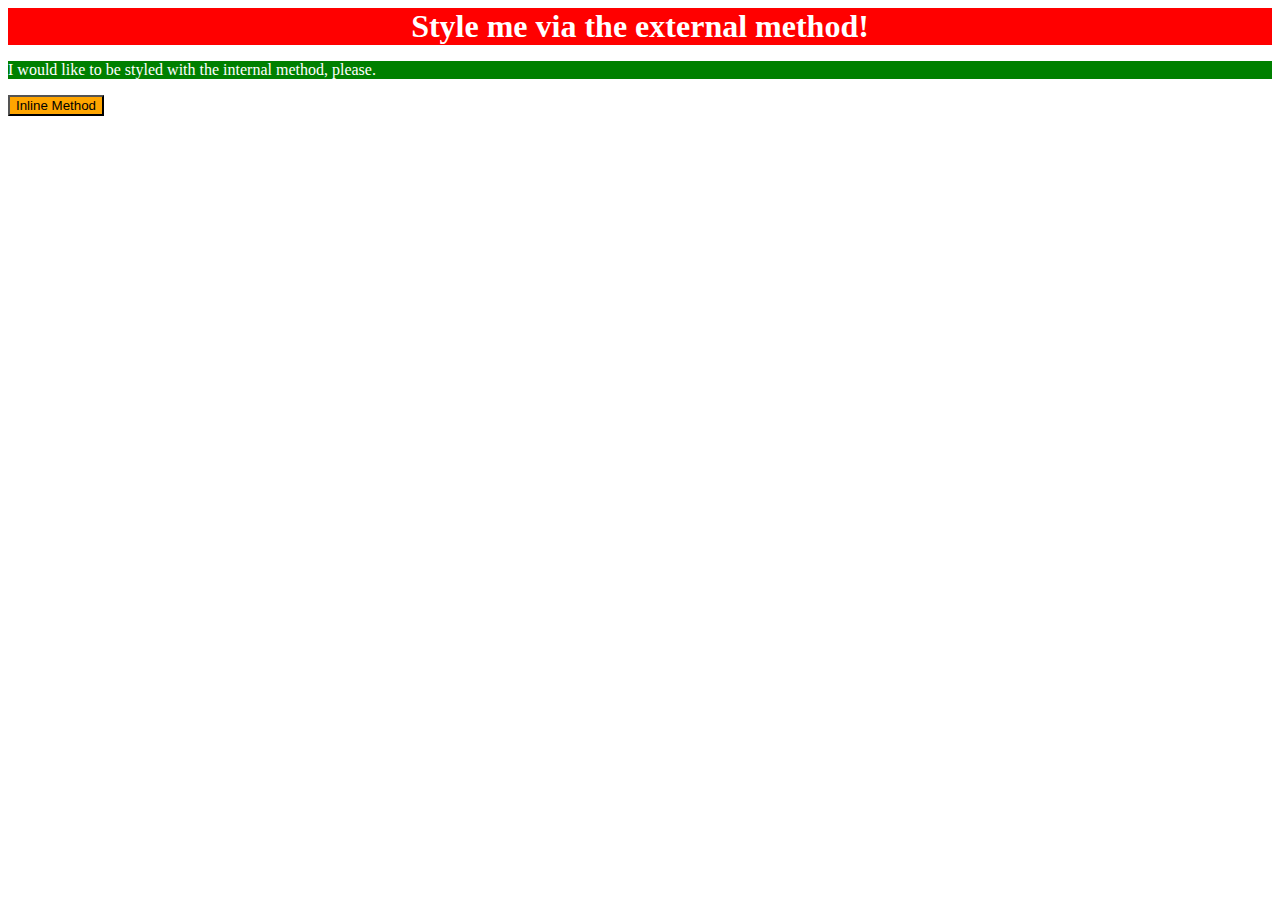
<file: foundations/01-css-methods/index.html>
<!DOCTYPE html>
<html lang="en">
  <head>
    <link rel ="stylesheet" href="style.css"/>
    <style>
      p {
        color:white;
        background-color: green;
        size: 18px;
      }
    </style>
    <meta charset="UTF-8">
    <meta http-equiv="X-UA-Compatible" content="IE=edge">
    <meta name="viewport" content="width=device-width, initial-scale=1.0">
    <title>Methods for Adding CSS</title>
  </head>
  <body>
    <div>Style me via the external method!</div>
    <p>I would like to be styled with the internal method, please.</p>
    <button style = "background-color: orange;size: 18px;">Inline Method</button>
  </body>
</html>
</file>
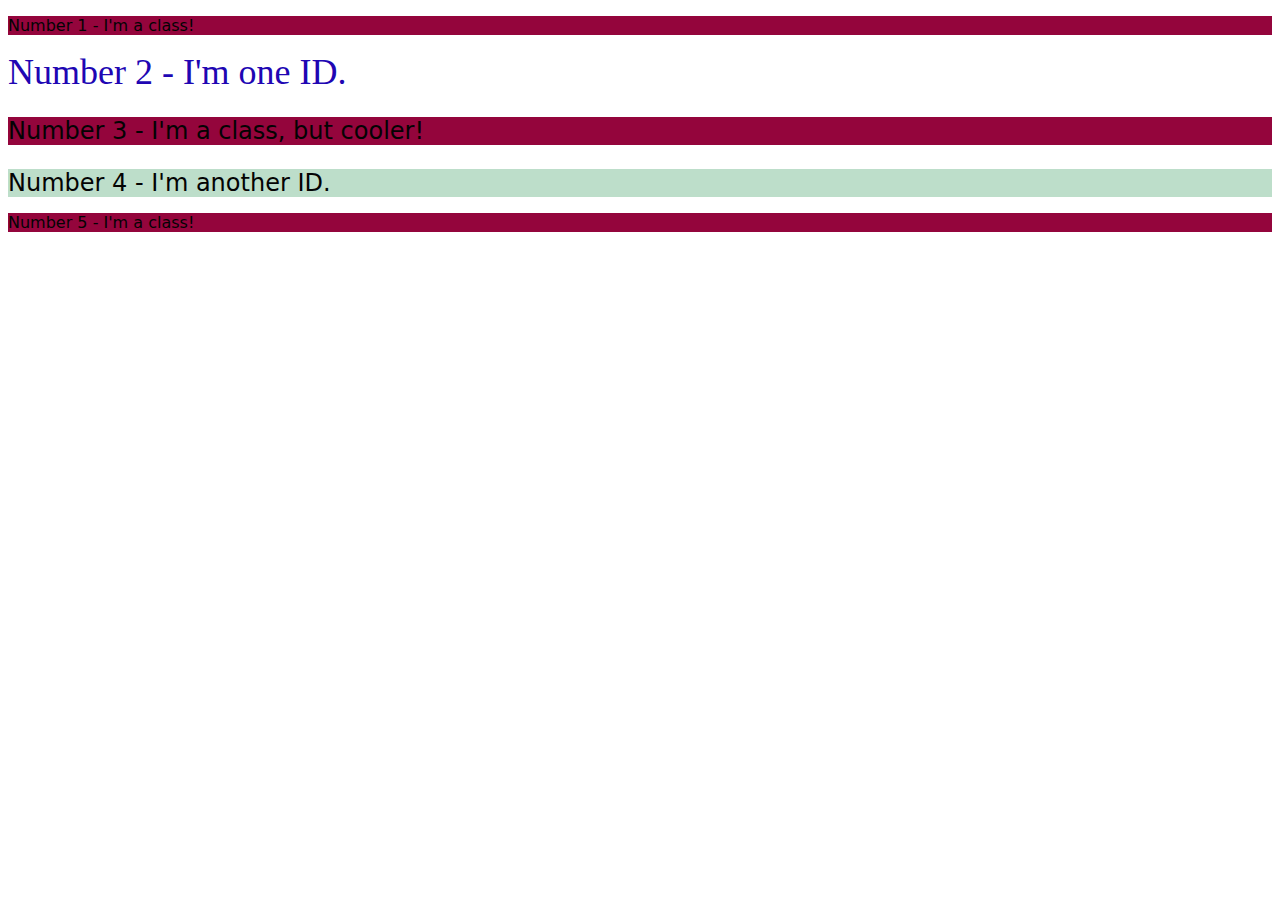
<file: foundations/02-class-id-selectors/index.html>
<!DOCTYPE html>
<html lang="en">
  <head>
    <meta charset="UTF-8">
    <meta http-equiv="X-UA-Compatible" content="IE=edge">
    <meta name="viewport" content="width=device-width, initial-scale=1.0">
    <title>Class and ID Selectors</title>
    <link rel="stylesheet" href="style.css">
  </head>
  <body>
    <p class="pinky" >Number 1 - I'm a class!</p>
    <div id="unique1">Number 2 - I'm one ID.</div>
    <p class="pinky big">Number 3 - I'm a class, but cooler!</p>
    <div class="pinky big" id="unique2">Number 4 - I'm another ID.</div>
    <p class="pinky" >Number 5 - I'm a class!</p>
  </body>
</html>
</file>
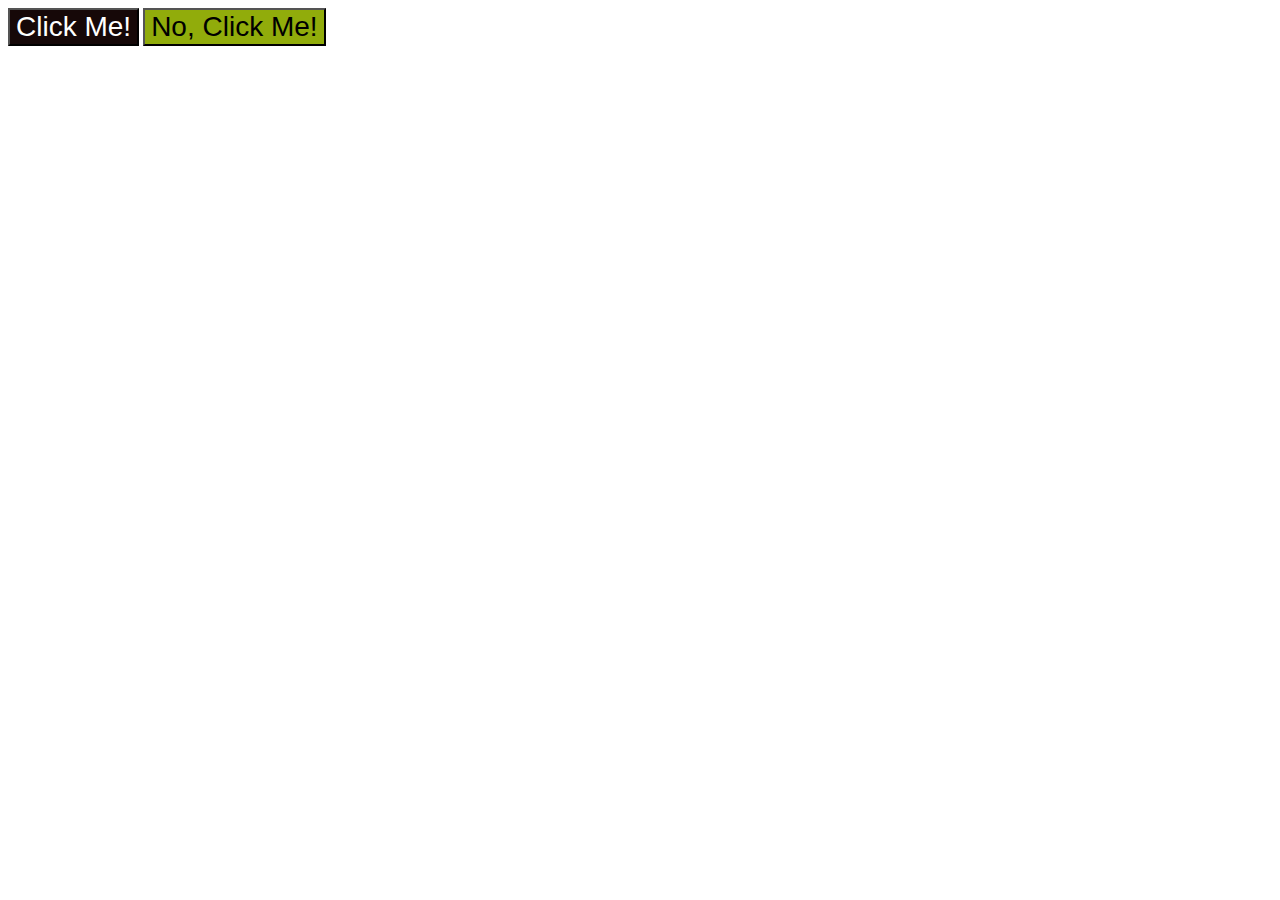
<file: foundations/03-grouping-selectors/index.html>
<!DOCTYPE html>
<html lang="en">
  <head>
    <meta charset="UTF-8">
    <meta http-equiv="X-UA-Compatible" content="IE=edge">
    <meta name="viewport" content="width=device-width, initial-scale=1.0">
    <title>Grouping Selectors</title>
    <link rel="stylesheet" href="style.css">
  </head>
  <body>
    <button class="left">Click Me!</button>
    <button class="right">No, Click Me!</button>
  </body>
</html>
</file>
<file: foundations/01-css-methods/style.css>
div {
    color: white; 
    background-color: red;
    font-size: 32px;
    text-align: center;
    font-weight: bold;
}
</file>
<file: foundations/02-class-id-selectors/style.css>
.pinky {
    color: rgb(3, 3, 3);
    background-color: rgb(148, 5, 60);
    font-family: Verdana, "DejaVu Sans", sans-serif;
}

#unique1 {
    color: rgb(32, 6, 179);
    font-size: 36px;
}

.big {
    font-size: 24px
}

#unique2{
    background-color: hsla(144, 100%, 25%, 0.26)
}
</file>
<file: foundations/03-grouping-selectors/style.css>
.left{
    color:rgb(255, 255, 255);
    background-color: hsl(0, 47%, 6%);
}
.right {
    background-color: rgb(145, 172, 11);
}

.left, .right{
    font-size: 28px;
    font-family:(Helvetica,"Times New Roman", sans-serif);
}
</file>
